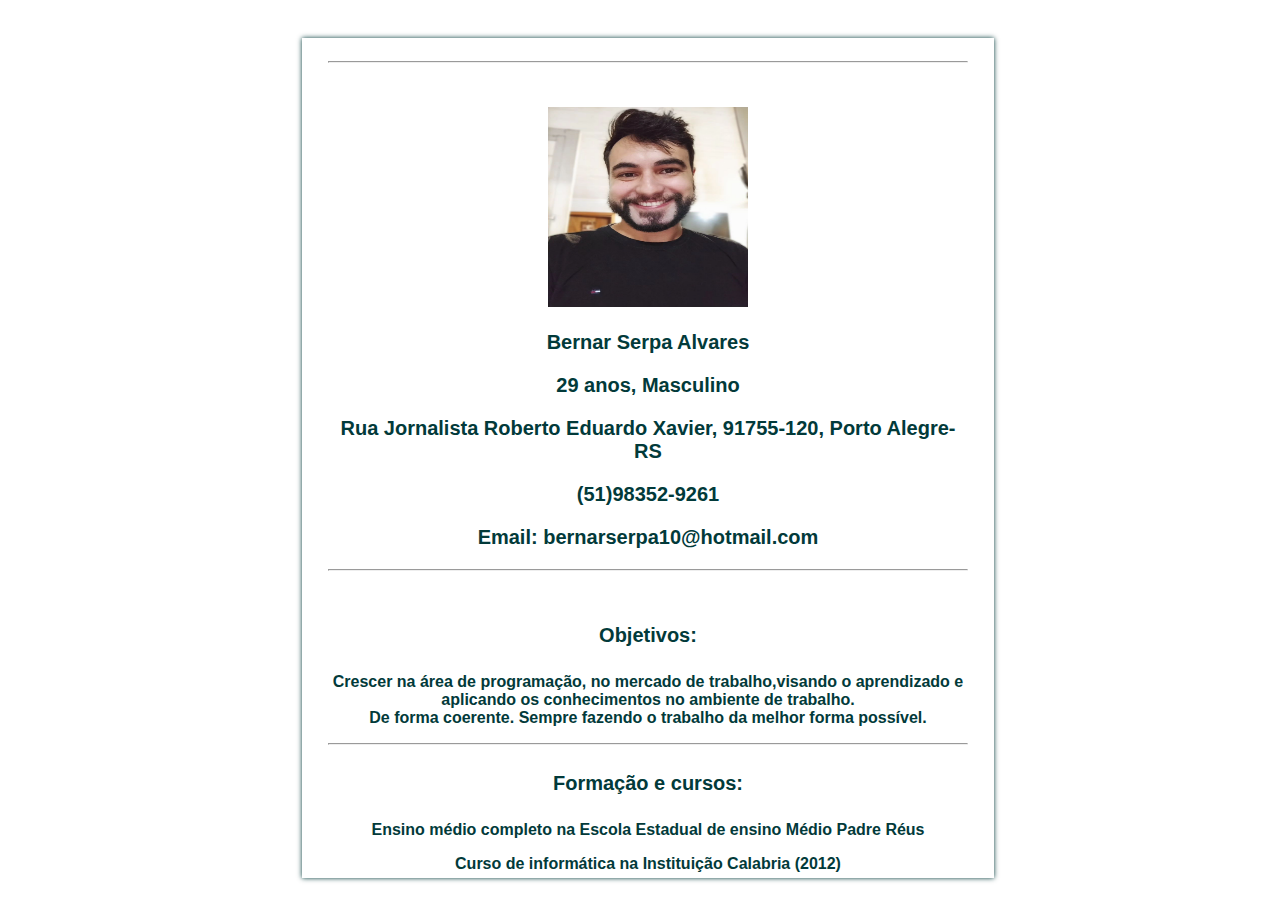
<file: curriculo.html>
<!DOCTYPE html>
<html lang="pt-br">
<head>
    <link rel="stylesheet" href="https://cdnjs.cloudflare.com/ajax/libs/font-awesome/5.11.2/css/all.css">
    <link rel="stylesheet" href="css/style.css">
    <meta charset="UTF-8">
    <meta name="viewport" content="width=device-width, initial-scale=1.0">
    <title>Currículo</title>
</head>
<style>
    

    h3 {
        font-size: 20px;
    }


    h4 {
        font-size: 20px;
    }

    p {
        font-size: 16px;
    }

  
</style>


    </button>

</div>



<body>
    
    <div class="container">
        <hr class="hr_dados"><br><br>
        <img src="assets/img/eu4.png"
        alt="bernar"width="200" height="200">
        <h3> Bernar Serpa Alvares</h3>
        <h3>29 anos, Masculino</h3>

        <h3>Rua Jornalista Roberto Eduardo Xavier,
            91755-120, Porto Alegre-RS</h3>
        <h3>(51)98352-9261</h3>
        <h3>Email: bernarserpa10@hotmail.com</h3>
        <hr class="hr_1"><br>
        <h4>Objetivos:</h4>
        <p>Crescer na área de programação, no mercado de trabalho,visando o aprendizado e aplicando os conhecimentos no ambiente de trabalho. <br> De forma coerente.
             Sempre fazendo o trabalho da melhor forma possível.</p> 
        <hr class="hr_2">
        <h4>Formação e cursos:</h4>
        <p>Ensino médio completo na Escola Estadual de ensino Médio Padre Réus</p>
        <p>Curso de informática na Instituição Calabria (2012)</p>
        <p>Designer gráfico Unirriter (2015)</p>
        <p>Curso de Desenvolvimento web pelo programa Carrefour (2020)</li></p>
        <p>Programa HTML básico Eucursos (2022)</p>
        <p>Desenvolvimento Front-End Senactech (2024)</p>
        <hr class="hr_3">
        <p>Proatividade;Vontade de aprender; Boas relações; Pontualidade.</p>
        <hr class="hr_4"><br>
       <ul>
        
            Miscrosoft Visual Studio Code
        
        <br>
            HTML, CSS
        
        <br>
            JavaScript
        <br>
            Desenvolvimento Web (Front-End)
        
       </ul>

       <div class="font">
        <h5>Compartilhar:</h5>
        <i class="fab fa-facebook"style="font-size:35px;"></i>
        <i class="fab fa-instagram"style="font-size:35px;"></i>
        <i class="fab fa-whatsapp "style="font-size:35px;"></i>
       </div>

       

       </div>
       
       



    </div>
    

    
</body>

</html>
</file>
<file: css/style.css>
<style>
    *{
        margin: 0;
        padding: 0;
        list-style: none;
    }
    body{
        width: 100%;
        color: rgb(2, 58, 58);
        text-align: center;
        min-height: 100vh;
        font-weight: bold;
        font-family: Verdana, Geneva, Tahoma, sans-serif;
        display: flex;
        justify-content: center;
        align-items: center;
    }
    .container{
        width: 50%;
        overflow-y: scroll;
        height: 90vh;
        padding: 15px 2%;
        box-shadow: 0 0 5px;
    }

    


    
</style>
</file>
